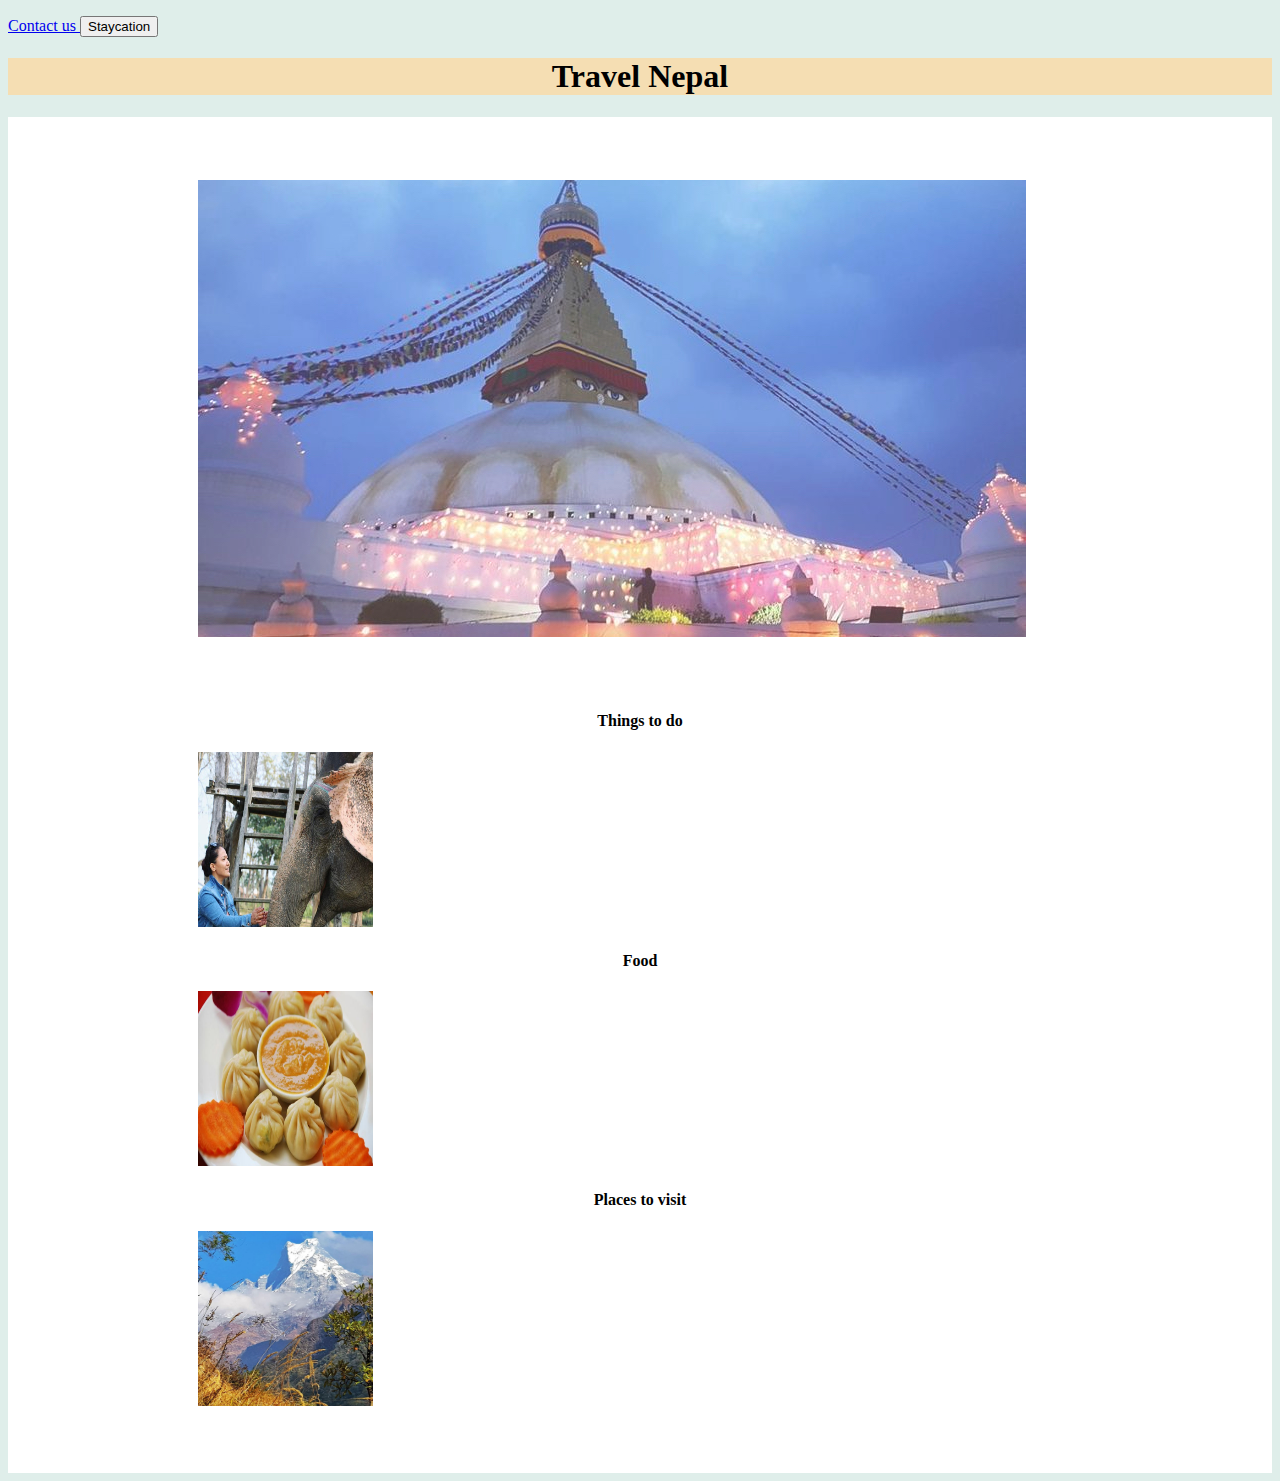
<file: index.html>
<!doctype html>
<html lang="en">
  <head>    
    <meta charset="utf-8">
    <meta name="viewport" content="width=device-width, initial-scale=1">
    <link href="https://cdn.jsdelivr.net/npm/bootstrap@5.1.3/dist/css/bootstrap.min.css" rel="stylesheet" integrity="sha384-1BmE4kWBq78iYhFldvKuhfTAU6auU8tT94WrHftjDbrCEXSU1oBoqyl2QvZ6jIW3" crossorigin="anonymous">
    <link rel="stylesheet" href="style.css">
    <title>Anjali's page</title>
  </head>
  <body>
    <p>
        <a class="btn btn-primary" href="contact.html" role="button" >
            Contact us
        </a>
        <button class="btn btn-primary" type="button" >
            Staycation
        </button>
    </p>
    <div class="container-lg">
        <div id= "top-div">
            <h1>Travel Nepal</h1>
        </div>
    </div>
    <div class="container-xxl">
        <div class="row-cols-lg">
            <img id="title" src= "Images/Boudha.png" class="img-fluid rounded-2" alt= "Boudhanath stupa">
        </div>
    
        <div id=spacing ></div>

        <div class="row">
            <div class="col-md-4">
            <h4>Things to do</h4>
            <img src= "Images/elephant.jpg" class="rounded" alt= "elephant">
            </div>
            <div class="col-md-4">
            <h4>Food</h4> 
            <img src= "Images/momo.jpeg" class="rounded" alt= "momo">
            </div>
            <div class="col-md-4">
            <h4>Places to visit</h4>
            <img src= "Images/fishtail.png" class="rounded" alt= "fishtail mountian">
            </div>
        </div>
            
    </div>
        
    <script src="https://cdn.jsdelivr.net/npm/bootstrap@5.1.3/dist/js/bootstrap.bundle.min.js" integrity="sha384-ka7Sk0Gln4gmtz2MlQnikT1wXgYsOg+OMhuP+IlRH9sENBO0LRn5q+8nbTov4+1p" crossorigin="anonymous"></script>
    <script src="app.js"></script>
    </body>
</html>
</file>
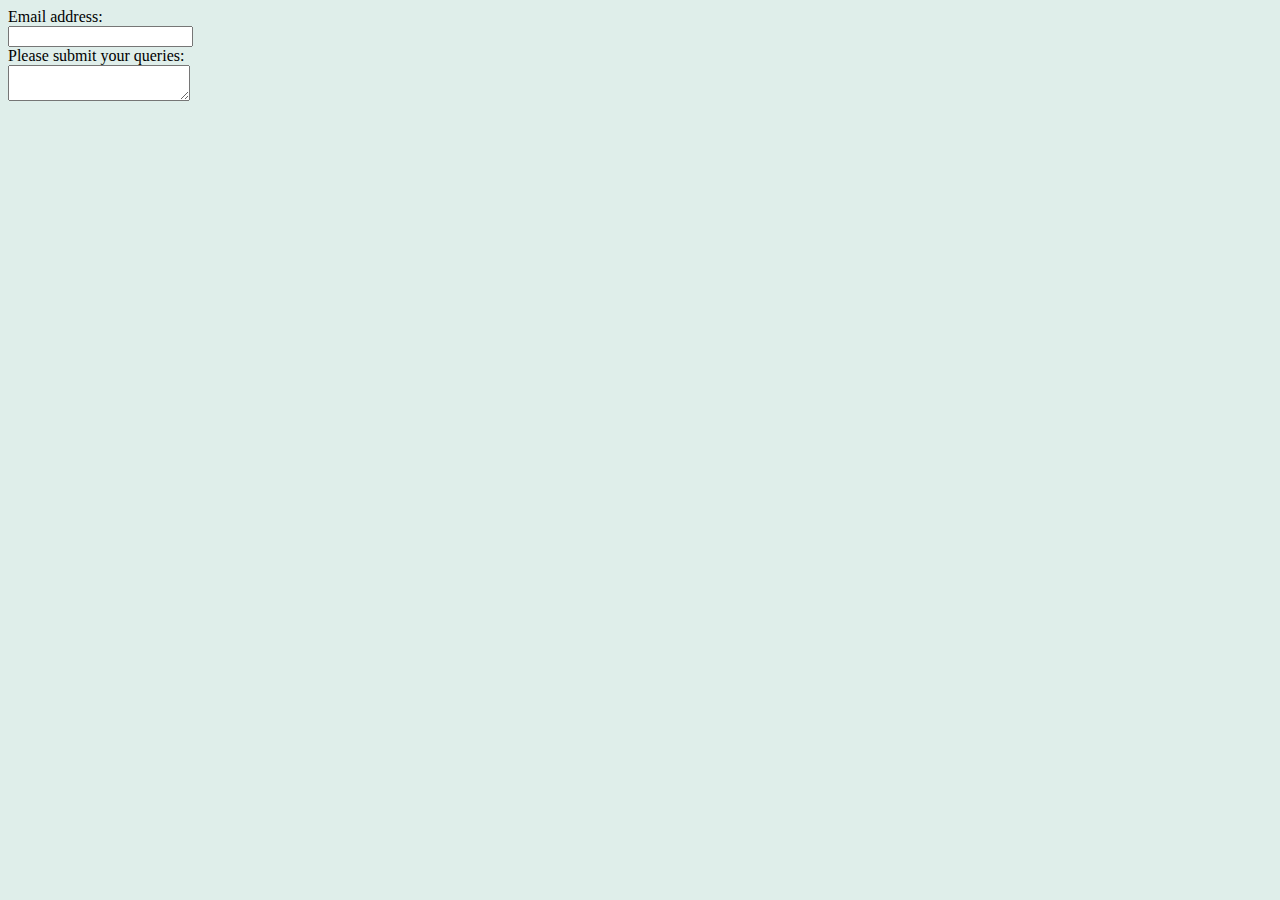
<file: contact.html>
<!DOCTYPE html>
<html lang="en">
<head>
    <meta charset="UTF-8">
    <meta http-equiv="X-UA-Compatible" content="IE=edge">
    <meta name="viewport" content="width=device-width, initial-scale=1.0">
    <title>Contact</title>
    <link href="https://cdn.jsdelivr.net/npm/bootstrap@5.1.3/dist/css/bootstrap.min.css" rel="stylesheet" integrity="sha384-1BmE4kWBq78iYhFldvKuhfTAU6auU8tT94WrHftjDbrCEXSU1oBoqyl2QvZ6jIW3" crossorigin="anonymous">
    <link rel="stylesheet" href="style.css">
</head>
<body>

    <form>
        <div class="mb-3">
            <div class="row">
                <div class="col-2">
                <label class="form-label" >Email address:</label>
            </div>
            <div class="col">
                <input type="email"><br>
            </div>
            <div class="row">
                <div class="col-2">
                <label class="form-check-label">Please submit your queries:</label>
            </div>
            <div class="col-6">
            <textarea id="comment" class="form-text form-control-lg "></textarea>
            </div>
            </div>

          </div>
        </div>

    </form>

    <script src="https://cdn.jsdelivr.net/npm/bootstrap@5.1.3/dist/js/bootstrap.bundle.min.js" integrity="sha384-ka7Sk0Gln4gmtz2MlQnikT1wXgYsOg+OMhuP+IlRH9sENBO0LRn5q+8nbTov4+1p" crossorigin="anonymous"></script>
    <script src="app.js"></script>
</body>
</html>
</file>
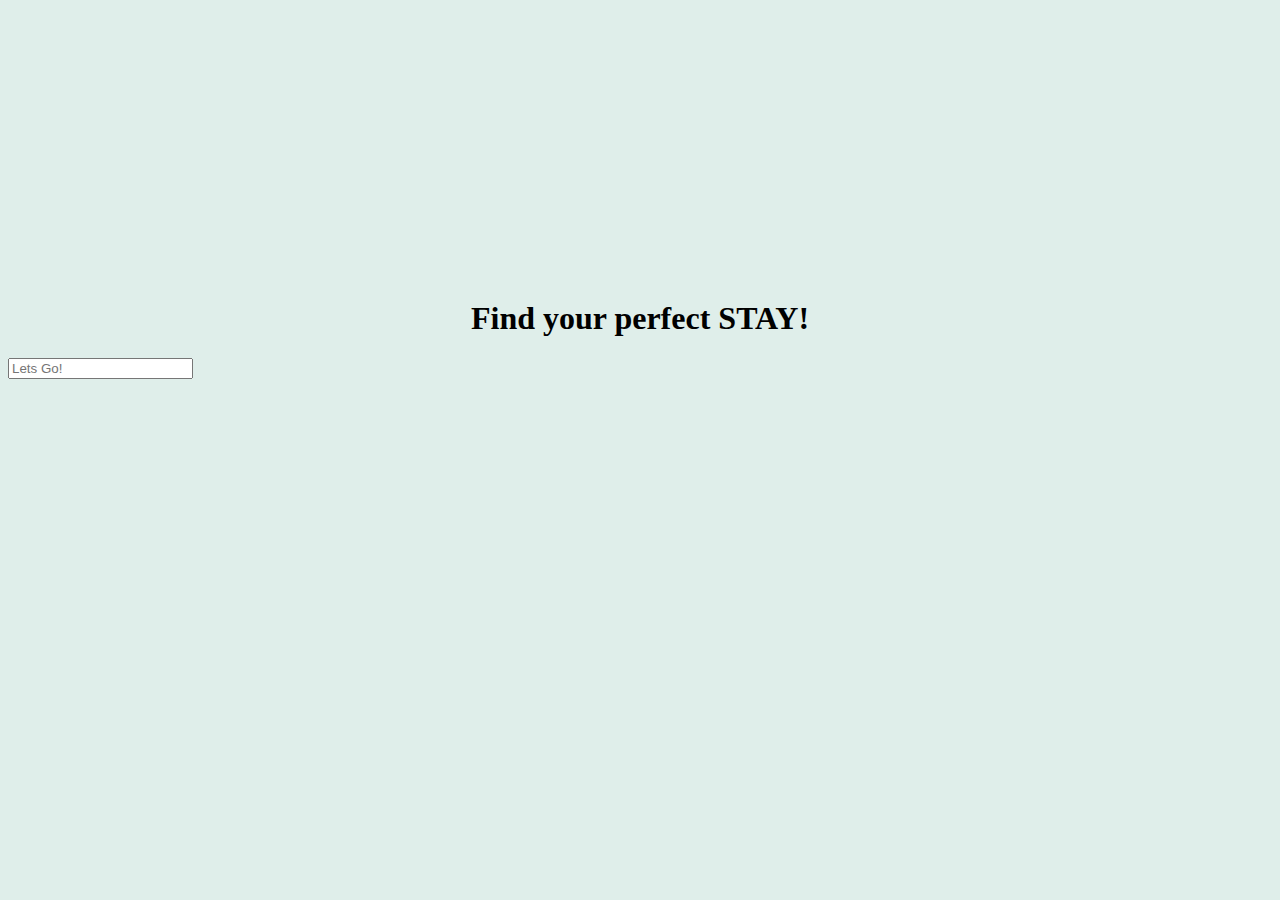
<file: price.html>
<!DOCTYPE html>
<html lang="en">
<head>
    <meta charset="UTF-8">
    <meta http-equiv="X-UA-Compatible" content="IE=edge">
    <meta name="viewport" content="width=device-width, initial-scale=1.0">
    <title>Prices</title>
    <link href="https://cdn.jsdelivr.net/npm/bootstrap@5.1.3/dist/css/bootstrap.min.css" rel="stylesheet" integrity="sha384-1BmE4kWBq78iYhFldvKuhfTAU6auU8tT94WrHftjDbrCEXSU1oBoqyl2QvZ6jIW3" crossorigin="anonymous">
    <link rel="stylesheet" href="style.css">
</head>
<body >
    <div class="container-sm" style="margin-top: 300px;">
        <h1>Find your perfect STAY!</h1>
        <input id="stay" type="search" class="form-control align-content-center" placeholder="Lets Go!">
    </div>
    <script src="https://cdn.jsdelivr.net/npm/bootstrap@5.1.3/dist/js/bootstrap.bundle.min.js" integrity="sha384-ka7Sk0Gln4gmtz2MlQnikT1wXgYsOg+OMhuP+IlRH9sENBO0LRn5q+8nbTov4+1p" crossorigin="anonymous"></script>
    <script src="app.js"></script>
</body>
</html>
</file>
<file: style.css>
body {
    background-color: #DFEEEA ;
}

.container-xxl{
    padding: 5% 15%;
    background-color: white;
}

#top-div{
    background-color: wheat;
}


#spacing{
    height: 50px;
}

#title{
    height: auto;
    width: auto;
    opacity: 75%;
    
}


img{
    height: 175px;
    width: 175px;
}

h1,h4{
    font-family: cursive;
    text-align: center;
}

#stay{
    
}
</file>
